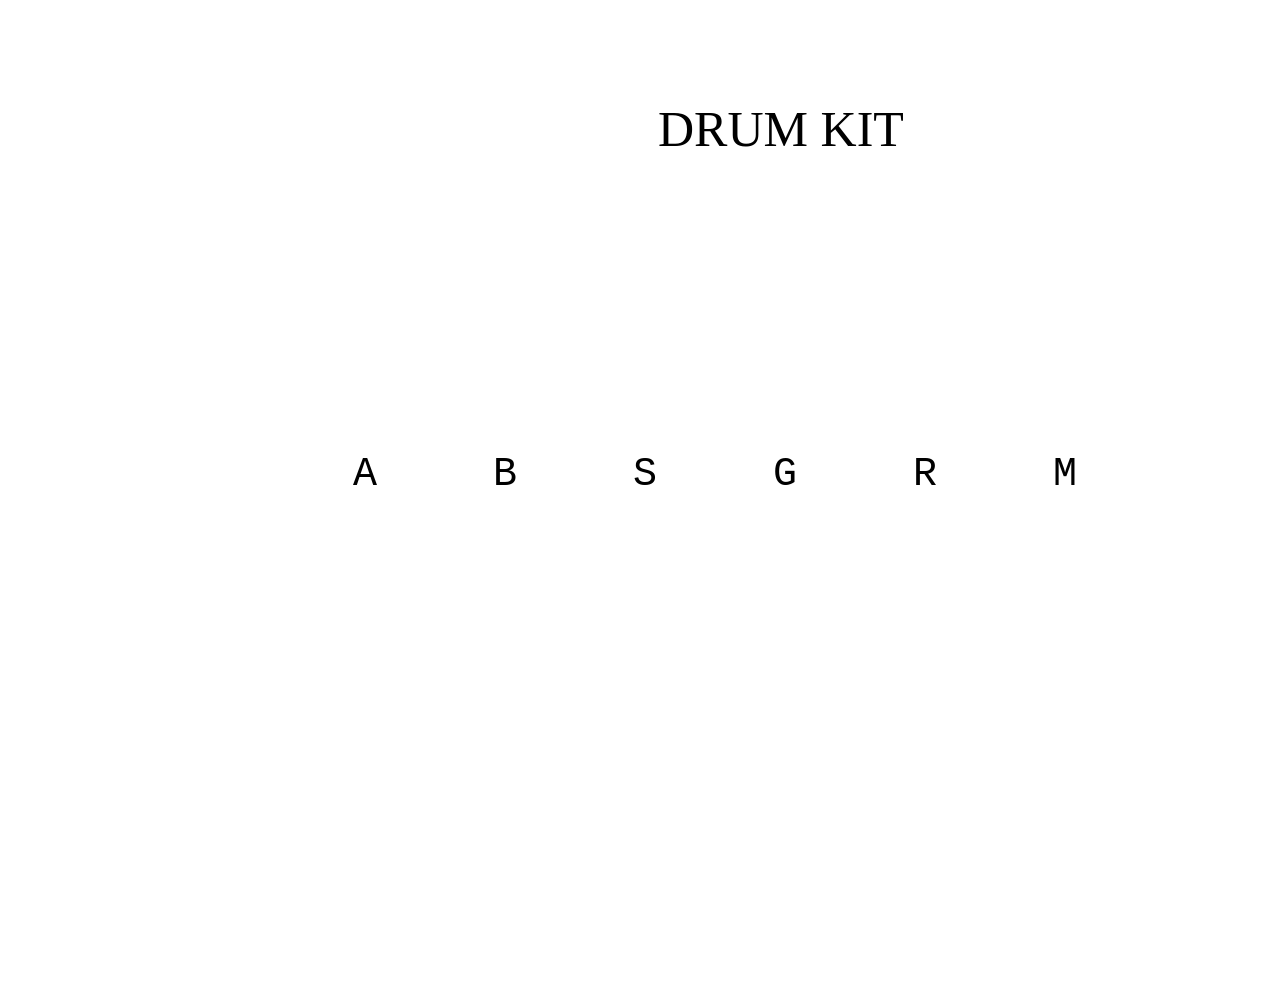
<file: drum-kit/index.html>
<!DOCTYPE html>
<html lang="en">
<head>
    <meta charset="UTF-8">
    <meta name="viewport" content="width=device-width, initial-scale=1.0">
    <title>Day1-JS30</title>
    <link rel="stylesheet" href="style.css">
</head>
<body>
    <div class="headline"> DRUM KIT</div>
    <div class="container">

        <div class="keys">
            <div style="margin-left: 150px;" data-key="65" class="btn">
            <kbd>A</kbd>
            <span class="sound">kick</span>
        </div>
        <div data-key="66" class="btn">
            <kbd>B</kbd>
            <span class="sound">hahat</span>
        </div>
        <div data-key="83" class="btn">
            <kbd>S</kbd>
            <span class="sound">clap</span>
        </div>
        <div data-key="71" class="btn">
            <kbd>G</kbd>
            <span class="sound">kich</span>
        </div>
        <div data-key="82" class="btn">
            <kbd>R</kbd>
            <span class="sound">tom</span>
        </div>
        <div data-key="77" class="btn">
            <kbd>M</kbd>
            <span class="sound">think</span>
        </div>
    </div>
    <audio data-key="83" src="sound/openhat.wav"></audio>
    <audio data-key="71" src="sound/ride.wav"></audio>
    <audio data-key="82" src="sound/tom.wav"></audio>
    <audio data-key="77" src="sound/tink.wav"></audio>
    <audio data-key="65" src="sound/kick.wav"></audio>
    <audio data-key="66" src="sound/hihat.wav"></audio>
        
    </div>
    <script src="script.js"></script>
</body>
</html>
</file>
<file: drum-kit/style.css>
body{
    height: 100vh;
    background: linear-gradient(
    135deg,
    #bc6cdb 0%,
    #ede7ff 50%,
    #ac1ac9 100%
  );
  background-image: url(https://i.pinimg.com/1200x/c0/03/be/c003be9ee426f7c11102c37bacbe6a95.jpg);
  background-repeat:no-repeat ;
  background-size: cover;
}
.container{
    justify-content: center;
    align-items: center;
    gap: 20px;
    display: flex;
    margin-top: 50px;
}
span{
    display: block;
    justify-content: center;
    font-size: 15px;
    color: white;
}
.keys{
    display: flex;
    gap: 20px;
}

.btn{
    justify-content: center;
    align-items: center;
    height: 90px;
    text-align: center;
    width: 120px;
    font-size: 40px;
    font-family: cursive;
    border-radius: 30px;
    border: none;
    background-color: #ffffff48;
    margin-top: 240px;
}
.headline{
    font-size: 50px;
    margin-left: 650px;
    margin-top: 100px;
}
.playing{
    background-color: #faf2fcc0;
    transform: scale(1.1);
    border: 1px solid gray;
    box-shadow: white 2px 3px 4px;
}
.playing span{
    color: black;
}
</file>
